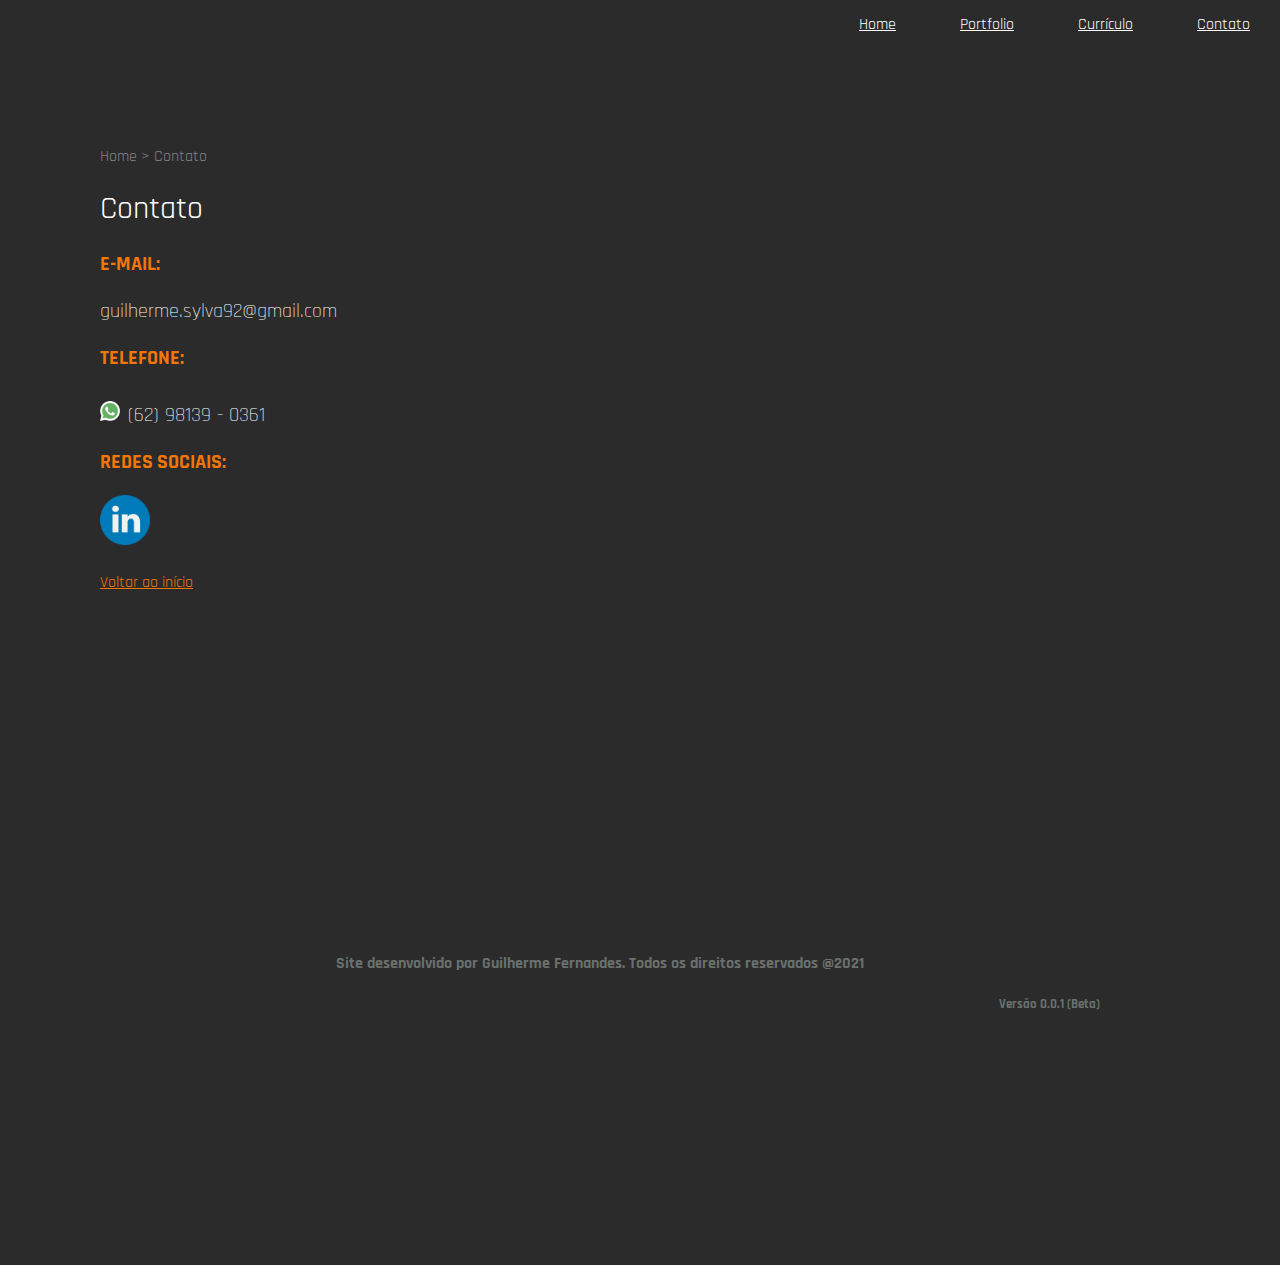
<file: contato.html>
<!DOCTYPE html>

<html>

	<head>
		<title>Contato - Guilherme Fernandes</title>

		<meta charset="utf-8">
		<link rel="stylesheet" href="css/styles.css">
		<link href="https://fonts.googleapis.com/css2?family=Rajdhani:wght@300&display=swap" rel="stylesheet">
        <script type="text/javascript" src="js/script.js"></script>
		<meta name="viewport" content="width=device-width, initial-scale=1.0, max-scale=1.0">	</head>


	<body>
		<div id= "navegation" class = "navegation">
			<ul>
				<li><a href="index.html">Home</a></li>
				<li><a href="portfolio.html">Portfolio</a></li>
				<li><a href ="curriculo.html">Currículo</a></li>
				<li><a href = "contato.html">Contato</a></li>
				<li id ="iconMenu" class = "iconMenu" onclick="openMenu()" > &#9776;</li>
			</ul>
		</div>

        <div class = "main">
				
				
				<ul class = "road">
					<li>Home</li>
					<li>></li>
					<li>Contato</li>
				</ul>

				<h1>Contato</h1>
			

				<h3>E-mail:</h3>
				<p>guilherme.sylva92@gmail.com</p>

				<h3>Telefone:</h3>
				<p><img class = "whatsapp" src ="img/whatsapp.png" alt ="Link para Whatsapp" > (62) 98139 - 0361</p>

				<h3>Redes Sociais:</h3>
				<a href="https://www.linkedin.com/in/guilherme-fernandes-3b46291a1/"><img class = "social-midia" src ="img/linkedin.png" alt ="Link para Linkedin" ></a>				
				
				<br>
				<br>
				 
            <div class = "rodape">
			<a href="index.html">Voltar ao início<a> 
			<h4>Site desenvolvido por Guilherme Fernandes. Todos os direitos reservados @2021</h4>
			<h5>Versão 0.0.1 (Beta)</h5>
			</div>

			</div>	

			

	</body>

</html>
</file>
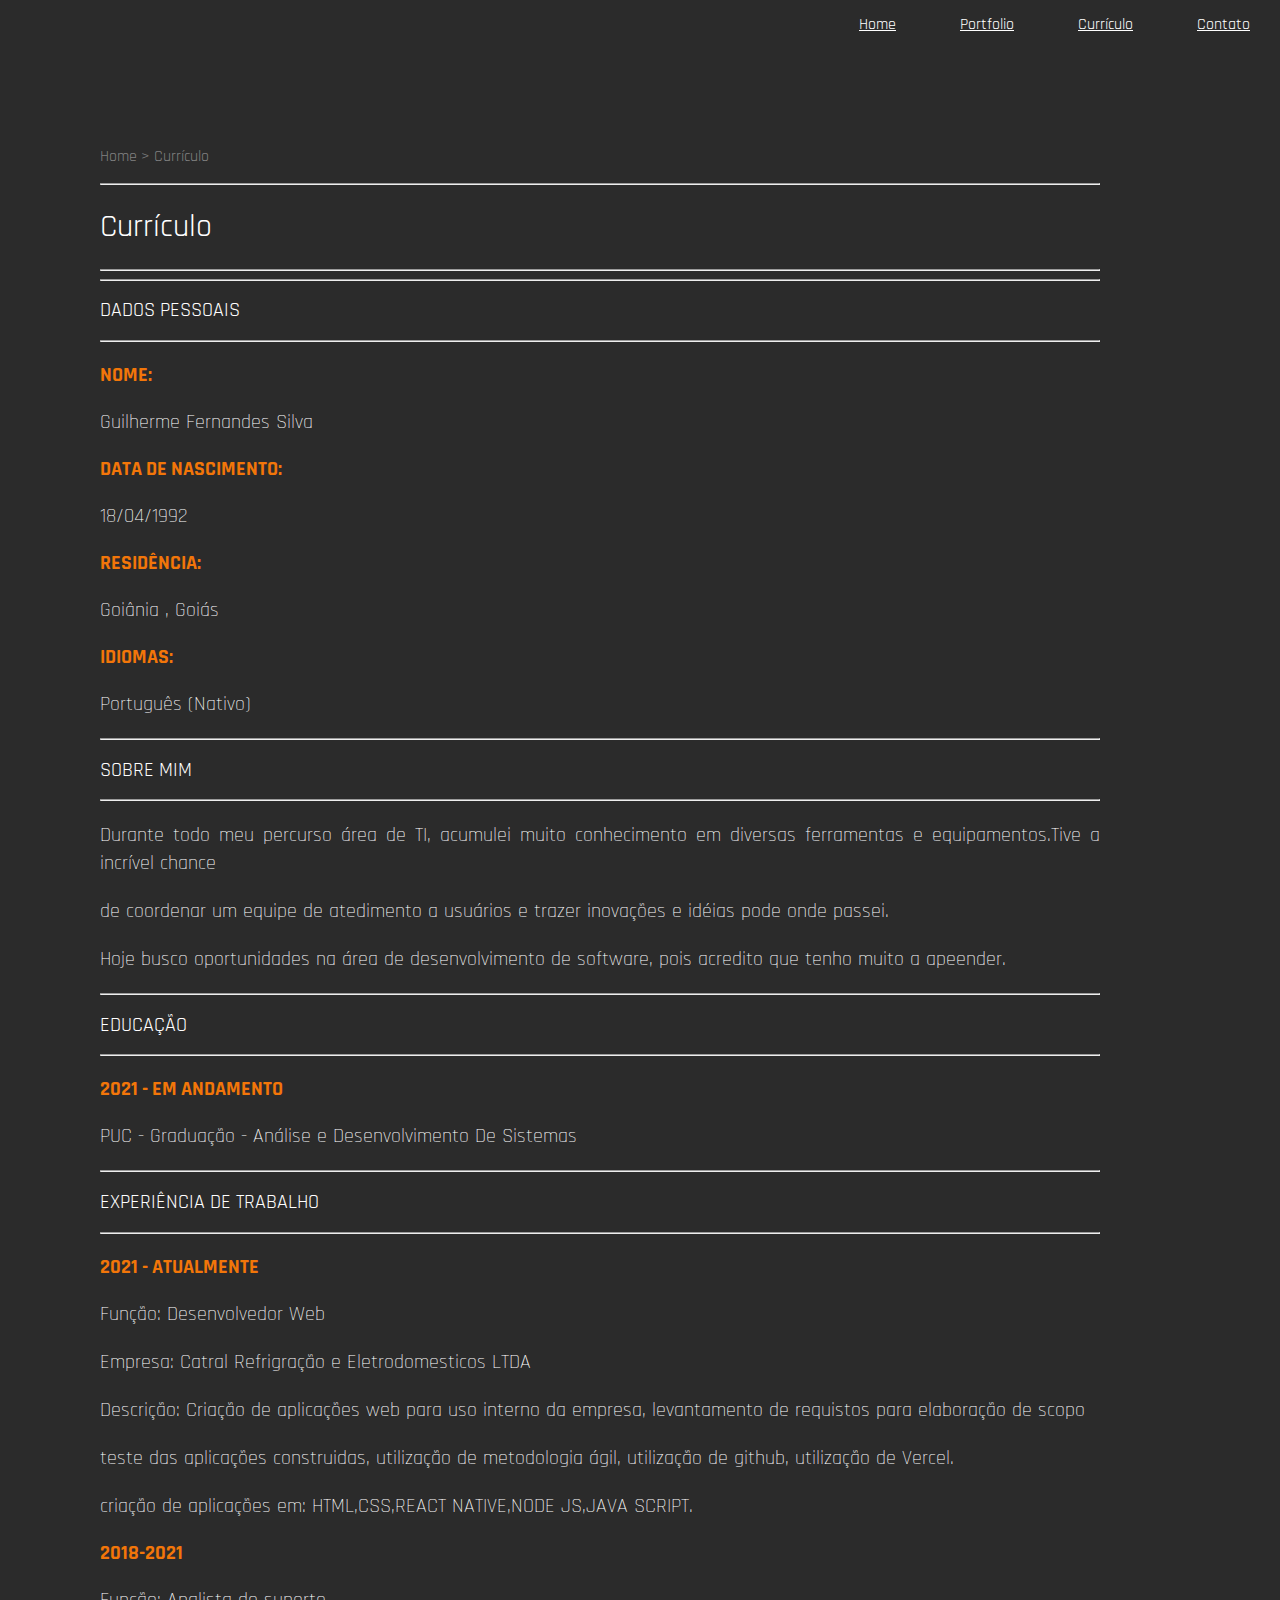
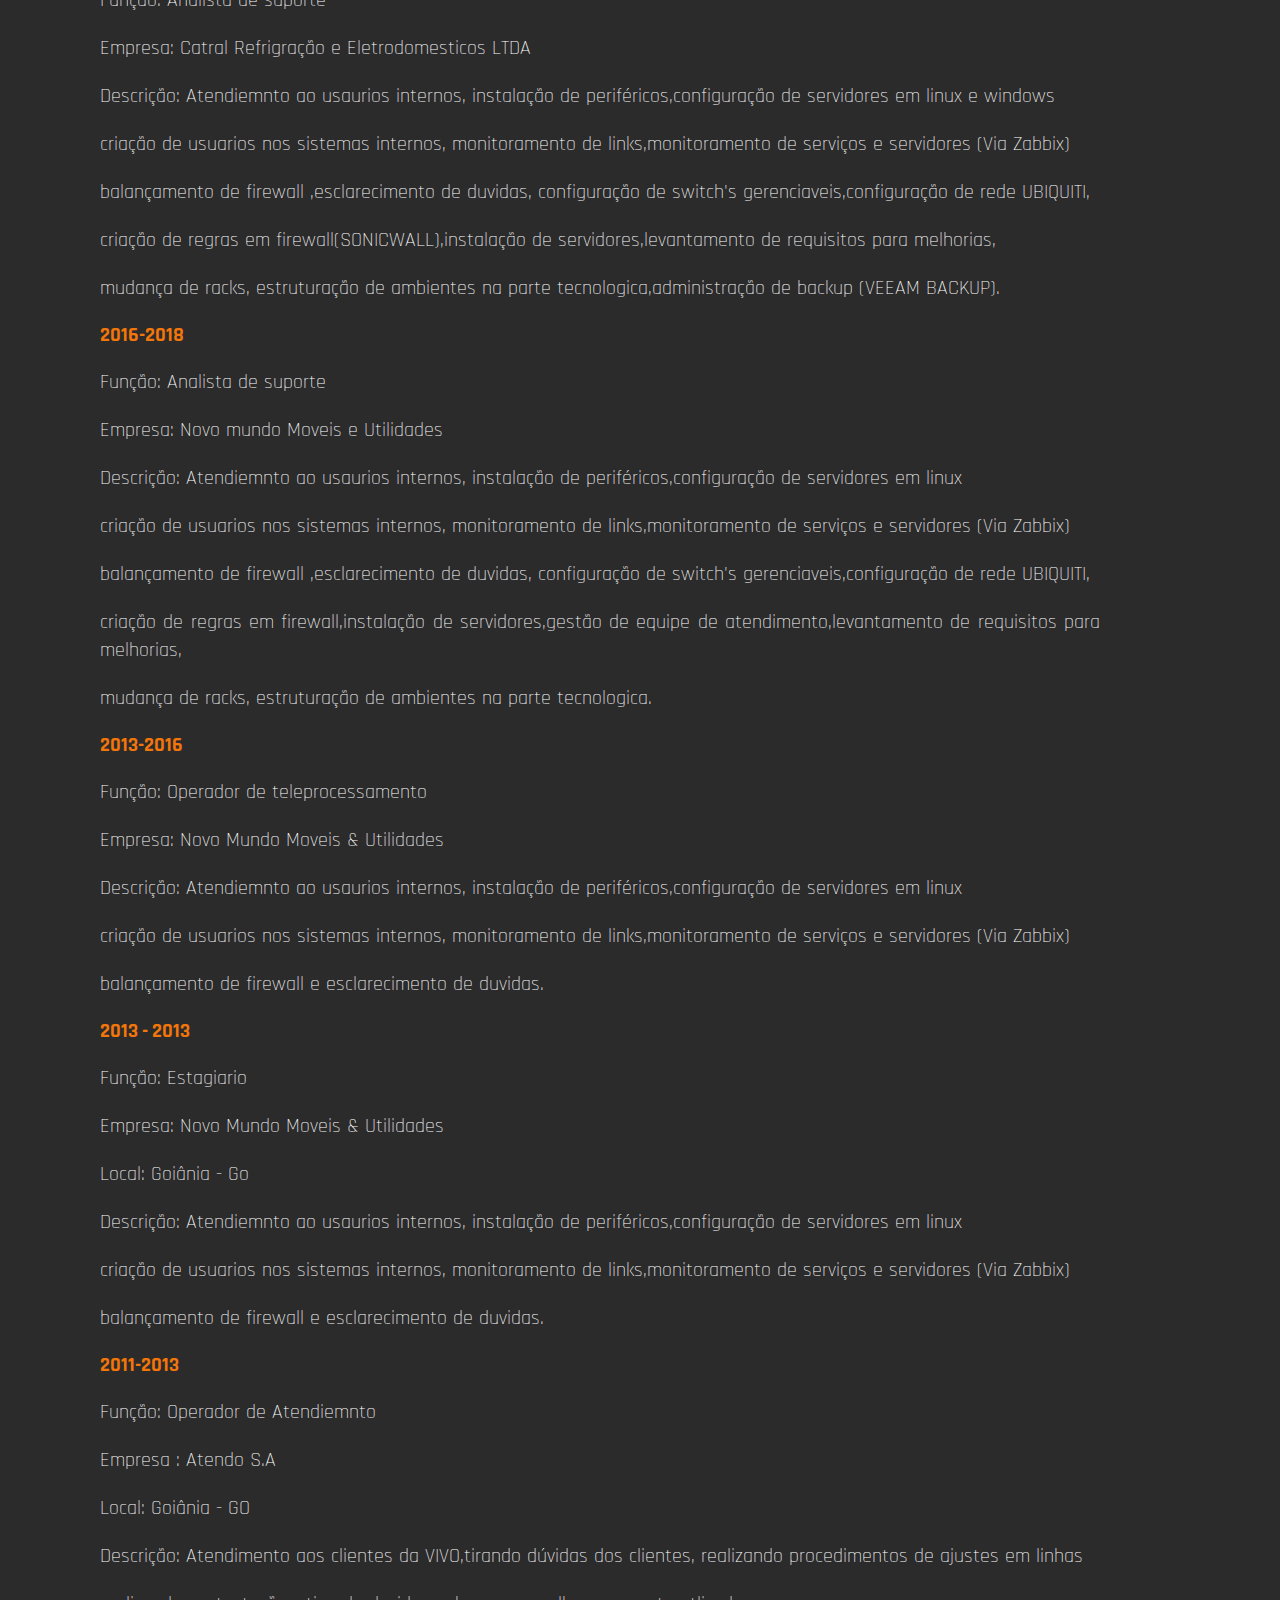
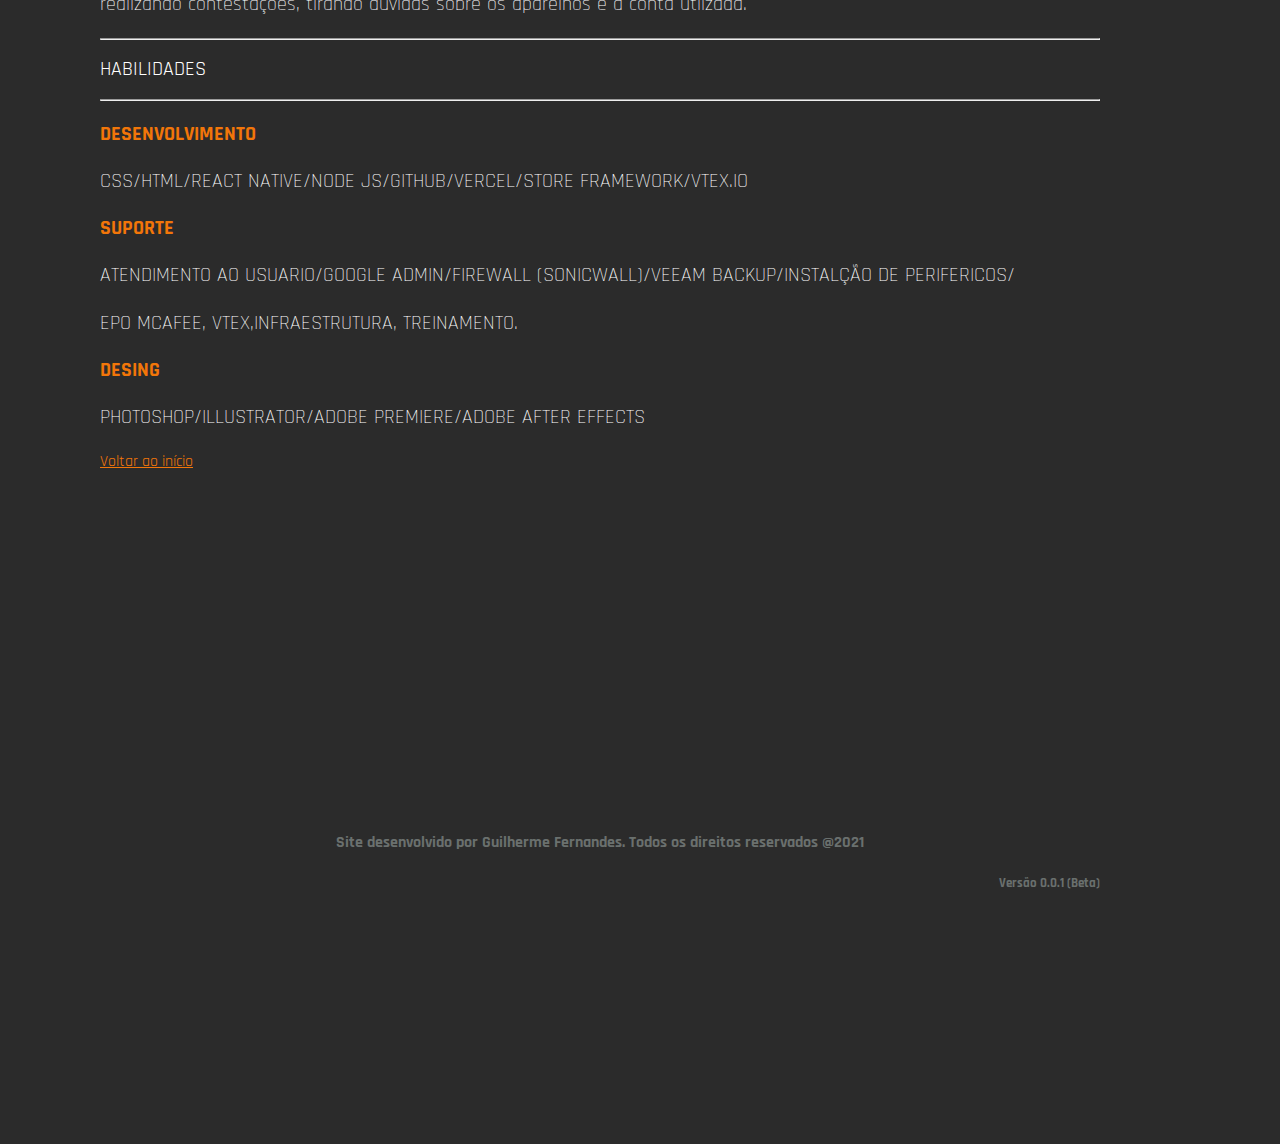
<file: curriculo.html>
<!DOCTYPE html>

<html>

	<head>
		<title>Currículo - Guilherme Fernandes Silva</title>

		<meta charset="utf-8">
		<link rel="stylesheet" href="css/styles.css">
        <link href="https://fonts.googleapis.com/css2?family=Rajdhani:wght@300&display=swap" rel="stylesheet">
        <script type="text/javascript" src="js/script.js"></script>
		<meta name="viewport" content="width=device-width, initial-scale=1.0, max-scale=1.0">
	</head>


	<body>

		<div id= "navegation" class = "navegation">
			<ul>
				<li><a href="index.html">Home</a></li>
				<li><a href="portfolio.html">Portfolio</a></li>
				<li><a href ="curriculo.html">Currículo</a></li>
				<li><a href = "contato.html">Contato</a></li>
				<li id ="iconMenu" class = "iconMenu" onclick="openMenu()" > &#9776;</li>
			</ul>
		</div>
			
			
			<div class = "main">
								
				<ul class = "road">
					<li>Home</li>
					<li>></li>
					<li>Currículo</li>
				</ul>

                <hr>
				<h1>Currículo</h1>
                <hr>
				    <hr>	
					<h2>Dados Pessoais</h2>
                    <hr>

						
					    <h3>Nome:</h3>

							<p>Guilherme Fernandes Silva</p>

						<h3>Data de Nascimento:</h3>

							<p>18/04/1992</p>

						<h3>Residência:</h3>

							<p>Goiânia , Goiás</p>

						<h3>Idiomas:</h3>

							<p>Português (Nativo)</p>
							
							
					<hr>
					<h2>Sobre Mim</h2>
                    <hr>
							<p>Durante todo meu percurso área de TI, acumulei muito conhecimento em diversas ferramentas e equipamentos.Tive a incrível chance </a></p>

							<p>de coordenar um equipe de atedimento a usuários e trazer inovações e idéias pode onde passei. </p>
                            
						    <p>Hoje busco oportunidades na área de desenvolvimento de software, pois acredito que tenho muito a apeender.</p>
							

					<hr>
					<h2>Educação</h2>
                    <hr>
						<h3>2021 - Em andamento</h3>

							<p>PUC - Graduação - Análise e Desenvolvimento De Sistemas</p>

					<hr>
			        <h2>Experiência de Trabalho</h2>
                    <hr>
						
					<h3>2021 - ATUALMENTE</h3>

							<p>Função: Desenvolvedor Web</p>
							<p>Empresa: Catral Refrigração e Eletrodomesticos LTDA</p>
							<p>Descrição: Criação de aplicações web para uso interno da empresa, levantamento de requistos para elaboração de scopo</p>
                            <p>teste das aplicações construidas, utilização de metodologia ágil, utilização de github, utilização de Vercel.</p>
						    <p>criação de aplicações em: HTML,CSS,REACT NATIVE,NODE JS,JAVA SCRIPT.</p>
					
					<h3>2018-2021</h3>

							<p>Função: Analista de suporte</p>
							<p>Empresa: Catral Refrigração e Eletrodomesticos LTDA</p>
							<p>Descrição: Atendiemnto ao usaurios internos, instalação de periféricos,configuração de servidores em linux e windows</p>
                            <p>criação de usuarios nos sistemas internos, monitoramento de links,monitoramento de serviços e servidores (Via Zabbix)</p>
							<p>balançamento de firewall ,esclarecimento de duvidas, configuração de switch's gerenciaveis,configuração de rede UBIQUITI,</p>
							<p>criação de regras em firewall(SONICWALL),instalação de servidores,levantamento de requisitos para melhorias,</p>
							<p>mudança de racks, estruturação de ambientes na parte tecnologica,administração de backup (VEEAM BACKUP).</p>

						<h3>2016-2018</h3>

							<p>Função: Analista de suporte</p>
							<p>Empresa: Novo mundo Moveis e Utilidades </p>
							<p>Descrição: Atendiemnto ao usaurios internos, instalação de periféricos,configuração de servidores em linux</p>
                            <p>criação de usuarios nos sistemas internos, monitoramento de links,monitoramento de serviços e servidores (Via Zabbix)</p>
							<p>balançamento de firewall ,esclarecimento de duvidas, configuração de switch's gerenciaveis,configuração de rede UBIQUITI,</p>
							<p>criação de regras em firewall,instalação de servidores,gestão de equipe de atendimento,levantamento de requisitos para melhorias,</p>
							<p>mudança de racks, estruturação de ambientes na parte tecnologica.</p>
						
						<h3>2013-2016</h3>

							<p>Função: Operador de teleprocessamento</p>
							<p>Empresa: Novo Mundo Moveis & Utilidades</p>
							<p>Descrição: Atendiemnto ao usaurios internos, instalação de periféricos,configuração de servidores em linux</p>
							<p>criação de usuarios nos sistemas internos, monitoramento de links,monitoramento de serviços e servidores (Via Zabbix)</p>
							<p>balançamento de firewall e esclarecimento de duvidas.</p>
						
						<h3>2013 - 2013</h3>

						    <p>Função: Estagiario</p>
							<p>Empresa: Novo Mundo Moveis & Utilidades</p>
							<p>Local: Goiânia - Go</p>
							<p>Descrição: Atendiemnto ao usaurios internos, instalação de periféricos,configuração de servidores em linux</p>
							<p>criação de usuarios nos sistemas internos, monitoramento de links,monitoramento de serviços e servidores (Via Zabbix)</p>
							<p>balançamento de firewall e esclarecimento de duvidas.</p>

						<h3>2011-2013</h3>

							<p>Função: Operador de Atendiemnto</p>
							<p>Empresa : Atendo S.A</p>
							<p>Local: Goiânia - GO</p>
							<p>Descrição: Atendimento aos clientes da VIVO,tirando dúvidas dos clientes, realizando procedimentos de ajustes em linhas </p>
							<p>realizando contestações, tirando duvidas sobre os aparelhos e a conta utlizada.</p>
                   <hr>
				   <h2>Habilidades</h2>
                   <hr>
				    
				   <h3>Desenvolvimento</h3>

					   <p>CSS/HTML/REACT NATIVE/NODE JS/GITHUB/VERCEL/STORE FRAMEWORK/VTEX.IO</p>
					
					<h3>Suporte</h3>

					<p>ATENDIMENTO AO USUARIO/GOOGLE ADMIN/FIREWALL (SONICWALL)/VEEAM BACKUP/INSTALÇÃO DE PERIFERICOS/</p>
					<p>EPO MCAFEE, VTEX,INFRAESTRUTURA, TREINAMENTO.</p>

                    <h3>DESING</h3>

					<p>PHOTOSHOP/ILLUSTRATOR/ADOBE PREMIERE/ADOBE AFTER EFFECTS</p>

				
            <div class = "rodape">
				<a href="index.html">Voltar ao início<a></a>
		    <footer>
			<h4>Site desenvolvido por Guilherme Fernandes. Todos os direitos reservados @2021</h4>
			<h5>Versão 0.0.1 (Beta)</h5>
			</footer>
			</div>

			</div>

				

	</body>

</html>
</file>
<file: css/styles.css>
html,body{
    margin: 0;
    padding: 0;
    
}

body{
    background-color: #2b2b2b;
    font-family: 'Odibee Sans', cursive;
    font-family: 'Rajdhani', sans-serif;
    
}

.navegation ul{
    margin-top: 0;
    list-style: none;
    padding-left: 0;
    text-align: right;
    height:  50px;
}

.navegation li{
    display: inline-block;
    padding-left: 30px;
    padding-right: 30px;
    line-height: 50px;
    font-size: 16px;

}

.navegation{
    color: white;
    height: 50px;
    animation-name: navegation;
    animation-duration: 4s;
}
.navegation a {
    color: white;
    text-decoration: nome;
}
.navegation a:hover{
    color: #f27609;
}
.navegation li.iconMenu {
    display: none;

}

.navegation li.iconMenu:hover {
    color: #f27609;
    cursor: poiter;
    
}

.capa{
    color: white;
}
.capa spam {
    color:darkgoldenrod;
    display: block;
    
}

.capa div{
    display: inline-block;
    height: 900px;
    margin-top: 90px;
    margin-bottom: 90px;
    min-width:  768px;
    max-width: 120px;
    
    
}

.profile-pic{
    width: 100%;
    text-align: center;
    

}
.profile-pic img {
    width: 38%;
    border-radius: 45%;
    margin-top: 25%;
    margin-left: 55%;
    animation-name: profile-pic;
    animation-duration: 3s;
}

.profile-title {
    vertical-align:  top;
    width: 59%;
    animation-name: profile-title;
    animation-duration: 3s;
}
.profile-title h1{
    font-family: 'Odibee Sans', cursive;
    font-size: 150px;
    margin-top: 200px;
    margin-left: -2%;
    text-transform: uppercase;
    font-weight: 400;
    line-height: 115px; /* controla o espaçamento das linhas */

}
.profile-title h2 {
    font-size: 60px;
    font-family: 'Odibee Sans', cursive;
    text-transform: uppercase;
    font-weight:100;
    margin-top: -60px;
    margin-left: -2%;
    
}
.profile-title h3 {
    font-size: 20px;
    text-transform: uppercase;
    font-weight: 100;
    margin-top: 0px;
    text-align: center;
    margin-right: 20%;
    
}

.main{
    padding-top: 80px;
    padding-right: 180px;
    padding-bottom: 80px;
    padding-left: 100px;
    animation-name: main;
    animation-duration: 3s;
}

.cv-pic {
    float:none;
    width: 80%;
}

.main h1{
    color: white;
    font-weight: normal;

}
.main h2{
    color: white;
    font-size: 20px;
    text-transform: uppercase;
    font-weight: normal;
}
.main h3 {
    color: #f27609;
    font-size: 20px;
    text-transform: uppercase;
}
.rodape h4{
    color: #6A706E;
    text-align: center;
    margin-inline-end: auto;
    font-family: 'Rajdhani', sans-serif;
    margin-top: 360px;
}
.rodape h5{
    color: #6A706E;
    font-family: 'Rajdhani', sans-serif;
    text-align:right;
    padding-bottom: 150px;
}
.rodape-home {
    color:white;
    text-align: center;
    margin-inline-end: auto;
    font-family: 'Rajdhani', sans-serif;
    margin-top: 90px;
}
.rodape a{
    color: #f27609  
}
.main p{
    color: white;
    font-size: 20px;
    font-weight: 100;
    line-height: 28px;
    text-align: justify;
}

.road {
    list-style: none;
    padding-left: 0;
    color: gray;
}
.road li{
    display: inline-block;
}
.social-midia{
    width: 50px;
}
.whatsapp {
    margin-right: 2px;
    width: 20px;
    padding-top: 10px;

}

@keyframes profile-pic {
    0% {opacity: 0; transform: translate(0px,20px)}
    100% {opacity: 1; transform: translate(0px,0px)}
}

@keyframes profile-title {
    0% {opacity: 0; transform: translate(0px,-20px)}
    100% {opacity: 1; transform: translate(0px,0px)}
}

@keyframes main {
    0% {opacity: 0; transform: translate(20px,0px)}
    100% {opacity: 1; transform: translate(0px,0px)}
}
@keyframes navegation {
    0% {opacity: 0; }
    50% {opacity: 0;}
    100% {opacity: 1;}
}



@media (max-width : 1200px) {

.navegation li {
  display: none;
}

.navegation li.iconMenu {
  display: inline-block;
}
.profile-pic {
  width: 70%;
        
}
.profile-pic img {
    margin-top: 0;
    max-width: 50%;
    margin-left: 30%;
}
.profile-title {
  width: 100%;
}
.profile-title h1{
    margin-top: 0;
    font-size: 100px;
    text-align: center;
    margin-right: 120%;
    margin-left: 38%;
}
.profile-title h2 {
    text-align: center;
    font-size: 280%;
    margin-top: 0%;
    margin-left: 25%;
    
}

.capa div{
  display: block;
  height: 100%;
}
.rodape-home {
    color:#6A706E;
    text-align:center
    
}


.main{
    padding-top: 10px;
    padding-right: 5%;
    padding-bottom: 40px;
    padding-left: 5%;
    
}
.main p{
    text-align: left;
}
.cv-pic{
    float: none;
    max-width: 100%;

}
.menujs {
     height: auto;
}

.menujs ul {
    height: auto;
    text-align: center;
    padding-right: 15%;
    padding-left: 15%;
}

.menujs li {
    display: block;
    border-bottom: solid grey 1px;
}



}
</file>
